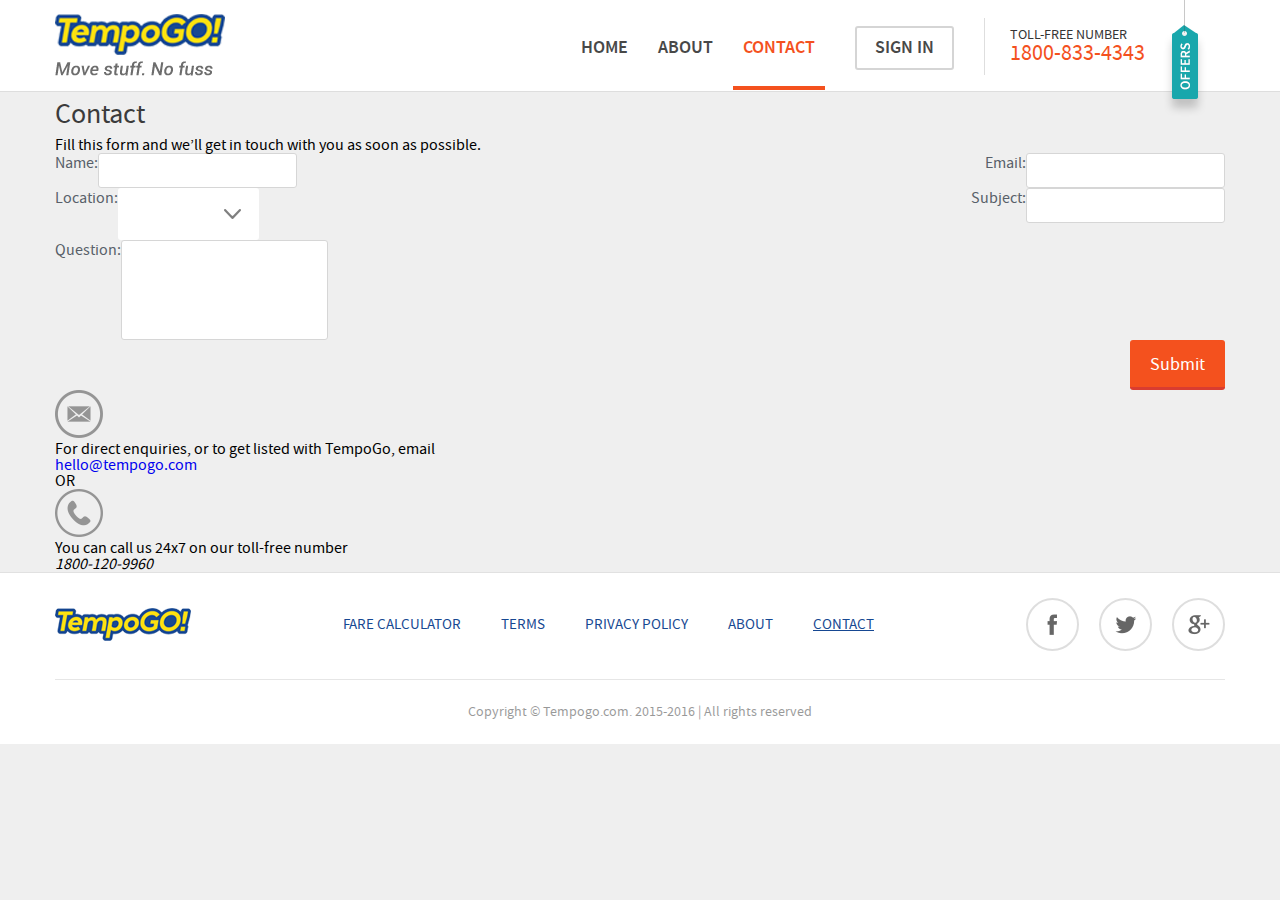
<file: contact.html>
<!DOCTYPE HTML>
<html lang="en">
   <head>
      <!-- Meta Tags -->
      <meta http-equiv="Content-Type" content="text/html; charset=UTF-8">
      <meta http-equiv="X-UA-Compatible" content="IE=edge">
      <meta name="keywords" content="" />
      <meta name="description" content="" />
      <meta name="viewport" content="width=device-width, initial-scale=1, maximum-scale=1, user-scalable=no">
      <!-- Title -->
      <title>TempoGO! - Move stuff. No Fuss</title>
      <!-- Favicon icon -->
      <link rel="shortcut icon" href="images/favicon.ico" />
      <!-- CSS StyleSheets -->
      <link rel="stylesheet" type="text/css" href="css/fonts.css" media="all">
      <link rel="stylesheet" type="text/css" href="css/reset.css" media="all">
      <link rel="stylesheet" type="text/css" href="css/styles.css" media="all">
      <link rel="stylesheet" type="text/css" href="css/media.css" media="all">
      <!-- prefixfree.min.js for Break free from CSS prefix hell! -->
      <script type="text/javascript" src="js/prefixfree.min.js"></script> 
      <!-- html5shiv.min.js & respond.min.js for IE -->
      <!--[if lt IE 9]>
      <script type="text/javascript" src="js/html5shiv.min.js"></script>
      <script type="text/javascript" src="js/respond.min.js"></script>
      <link rel="stylesheet" type="text/css" href="css/ie.css" media="all">
      <![endif]-->
      <!-- selectivizr-min.js for IE -->
      <script type="text/javascript" src="js/nwmatcher.js"></script>
      <!--[if (gte IE 6)&(lte IE 8)]>
      <script type="text/javascript" src="js/selectivizr-min.js"></script>
      <noscript>
         <link rel="stylesheet" type="text/css" href="css/styles.css" media="all" />
      </noscript>
      <![endif]-->
      <!-- JQuery & JavaScrip -->
      <script type="text/javascript" src="js/jquery-1.11.3.min.js"></script>
      <script type="text/javascript" src="js/script.js"></script>
   </head>
   <body>
      <div id="main">
         <header id="header">
            <div class="wrapper clearfix">
               <a href="#" class="mblNav pullLeft"><img src="images/mob_nav.png" alt=""></a>
               <div class="nav-overlay"></div>
               <!-- Shows only in mobile -->
               
               <a href="index.html" class="logo pullLeft"><img src="images/h_logo.png" alt=""></a>
               <div class="headerNav pullRight">
                  <nav class="pullLeft">
                     <ul class="navigation clearfix">
                        <li><a href="index.html">HOME</a></li>
                        <!-- <li><a href="#">HOW IT WORKS</a></li> -->
                        <li><a href="aboutus.html">ABOUT</a></li>
                        <li class="active"><a href="contact.html">CONTACT</a></li>
                        <li class="mblShow"><a href="#">Sign up</a></li>
                        <li class="mblShow"><a href="#">Login</a></li>
                     </ul>
                  </nav>
                  <a href="#" class="signIn pullLeft">Sign in</a>
                  <div class="toolFree pullLeft">
                     Toll-Free Number
                     <span>1800-833-4343</span>
                  </div>
               </div>
               <a href="#" class="offers">
                  <img src="images/h_offers.png" alt="">
               </a>
            </div>
         </header>
         <!--  -->
         <article class="contentMain" id="innerPage">
            <section class="main_section">
               <div class="wrapper">
                  <h1>Contact</h1>
                  <div class="main_section_holder">
                     <div class="contact_holder">
                        <h3>Fill this form and we’ll get in touch with you as soon as possible.</h3>
                        <form action="#">
                           <fieldset>
                              <div class="contact_cnt">
                                 <div class="each_row clearfix">
                                    <div class="pullLeft w50 clearfix">
                                       <label for="name" class="lbl01 pullLeft">Name:</label>
                                       <div class="w75 pullLeft">
                                          <input type="text" class="input01" id="name" required>
                                       </div>
                                    </div>
                                    <div class="pullRight w50">
                                       <label for="email" class="lbl01 pullLeft">Email:</label>
                                       <div class="w75 pullLeft">
                                          <input type="email" class="input01" id="email" required>
                                       </div>
                                    </div>
                                 </div>
                                 <div class="each_row clearfix">
                                    <div class="pullLeft w50 clearfix">
                                       <label for="location" class="lbl01 pullLeft">Location:</label>
                                       <div class="w75 pullLeft">
                                          <span class="custom-dropdown custom-dropdown--white">
                                             <select class="custom-dropdown__select" name="" id="location" required>
                                                <option value="0" selected="selected"></option>
                                                <option value="1">Goa</option>
                                                <option value="2">Mumbai</option>
                                                <option value="3">Pune</option>
                                                <option value="4">Bangalore</option>
                                             </select>
                                          </span>
                                       </div>
                                    </div>
                                    <div class="pullRight w50">
                                       <label for="subject" class="lbl01 pullLeft">Subject:</label>
                                       <div class="w75 pullLeft">
                                          <input type="text" class="input01" id="subject" required>
                                       </div>
                                    </div>
                                 </div>
                                 <div class="each_row question">
                                    <div class="clearfix">
                                       <label for="question" class="lbl01 pullLeft">Question:</label>
                                       <div class="w88 pullLeft">
                                          <textarea name="" id="question" class="txtarea01" required></textarea>
                                       </div>
                                    </div>
                                 </div>
                                 <div class="each_row clearfix">
                                    <div class="pullRight">
                                       <button type="submit" class="defaultBtn">Submit</button>
                                    </div>
                                 </div>
                              </div>
                           </fieldset>
                        </form>
                        <ul class="contact_info clearfix">
                           <li>
                              <img src="images/contact01.png" alt="">
                              <div>
                                 <p>For direct enquiries, or to get listed with TempoGo, email</p>
                                 <a href="mailto:hello@tempogo.com">hello@tempogo.com</a>
                              </div>
                           </li>
                           <li><span class="or">OR</span></li>
                           <li>
                              <img src="images/contact02.png" alt="">
                              <div>
                                 <p>You can call us 24x7 on our toll-free number</p>
                                 <em>1800-120-9960</em>
                              </div>
                           </li>
                        </ul>
                     </div>
                  </div>
               </div>
            </section>
         </article>
         <!--  -->
         <footer id="footer">
            <div class="wrapper">
               <div class="clearfix">
                  <a href="index.html" class="logo pullLeft"><img src="images/f_logo.png" alt=""></a>
                  <ul class="fNav">
                     <li><a href="farecalulator.html">FARE CALCULATOR</a></li>
                     <li><a href="#">TERMS</a></li>
                     <li><a href="#">PRIVACY POLICY</a></li>
                     <li><a href="aboutus.html">ABOUT</a></li>
                     <li class="active"><a href="contact.html">CONTACT</a></li>
                  </ul>
                  <ul class="fSocial pullRight">
                     <li><a href="#"><img src="images/f_social01.png" alt=""></a></li>
                     <li><a href="#"><img src="images/f_social02.png" alt=""></a></li>
                     <li><a href="#"><img src="images/f_social03.png" alt=""></a></li>
                  </ul>
               </div>
               <p>Copyright © Tempogo.com. 2015-2016  |  All rights reserved</p>
            </div>
         </footer>
         <!--  -->
      </div>
      <!-- Main -->
   </body>
</html>
</file>
<file: css/fonts.css>
/* Generated by Font Squirrel (http://www.fontsquirrel.com) on August 13, 2015 */

@font-face {
    font-family: 'source_sans_proregular';
    src: url('../fonts/sourcesanspro-regular-webfont.eot');
    src: url('../fonts/sourcesanspro-regular-webfont.eot?#iefix') format('embedded-opentype'),
         url('../fonts/sourcesanspro-regular-webfont.woff2') format('woff2'),
         url('../fonts/sourcesanspro-regular-webfont.woff') format('woff'),
         url('../fonts/sourcesanspro-regular-webfont.ttf') format('truetype'),
         url('../fonts/sourcesanspro-regular-webfont.svg#source_sans_proregular') format('svg');
    font-weight: normal;
    font-style: normal;
}

@font-face {
    font-family: 'source_sans_proitalic';
    src: url('../fonts/sourcesanspro-it-webfont.eot');
    src: url('../fonts/sourcesanspro-it-webfont.eot?#iefix') format('embedded-opentype'),
         url('../fonts/sourcesanspro-it-webfont.woff2') format('woff2'),
         url('../fonts/sourcesanspro-it-webfont.woff') format('woff'),
         url('../fonts/sourcesanspro-it-webfont.ttf') format('truetype'),
         url('../fonts/sourcesanspro-it-webfont.svg#source_sans_proitalic') format('svg');
    font-weight: normal;
    font-style: normal;
}

@font-face {
    font-family: 'source_sans_prosemibold';
    src: url('../fonts/sourcesanspro-semibold-webfont.eot');
    src: url('../fonts/sourcesanspro-semibold-webfont.eot?#iefix') format('embedded-opentype'),
         url('../fonts/sourcesanspro-semibold-webfont.woff2') format('woff2'),
         url('../fonts/sourcesanspro-semibold-webfont.woff') format('woff'),
         url('../fonts/sourcesanspro-semibold-webfont.ttf') format('truetype'),
         url('../fonts/sourcesanspro-semibold-webfont.svg#source_sans_prosemibold') format('svg');
    font-weight: normal;
    font-style: normal;
}

@font-face {
    font-family: 'source_sans_prolight';
    src: url('../fonts/sourcesanspro-light-webfont.eot');
    src: url('../fonts/sourcesanspro-light-webfont.eot?#iefix') format('embedded-opentype'),
         url('../fonts/sourcesanspro-light-webfont.woff2') format('woff2'),
         url('../fonts/sourcesanspro-light-webfont.woff') format('woff'),
         url('../fonts/sourcesanspro-light-webfont.ttf') format('truetype'),
         url('../fonts/sourcesanspro-light-webfont.svg#source_sans_prolight') format('svg');
    font-weight: normal;
    font-style: normal;
}


@font-face {
		font-family: 'rupee_foradian';
		src: url('../fonts/rupee_foradian-webfont.eot');
		src: url('../fonts/rupee_foradian-webfont.eot?#iefix') format('embedded-opentype'),
				 url('../fonts/rupee_foradian-webfont.woff') format('woff'),
				 url('../fonts/rupee_foradian-webfont.ttf') format('truetype'),
				 url('../fonts/rupee_foradian-webfont.svg#rupee_foradianregular') format('svg');
		font-weight: normal;
		font-style: normal;
}
</file>
<file: css/styles.css>
@charset "UTF-8";
/* CSS Document */
.clearfix:before, .clearfix:after{content: ""; display: table}
.clearfix:after{clear: both;}
.clearfix{zoom: 1;}

.pullLeft {
    float: left;
}

.pullRight {
    float: right;
}

*, *:before, *:after {
    -webkit-box-sizing: border-box;
    -moz-box-sizing: border-box;
    box-sizing: border-box;
}

#main, #header, .contentMain, #footer {
    width: 100%;
}

#main, .contentMain {
    background-color: #efefef;
}

#innerPage {
    padding-top: 92px;
}

#header, #footer {
    background-color: #fff;
}

.wrapper {
    width: 100%;
    max-width: 1170px;
    margin: 0 auto;
}

/* Header */
#header {
    padding-bottom: 1px;
    border-bottom: #dedede 1px solid;
    position: fixed;
    top: 0;
    left: 0;
    z-index: 3;
}

#header .wrapper {
    padding-right: 80px;
    position: relative;
}

#header .mblNav,
.nav-overlay {
    display: none;
}

#header .logo {
    width: 170px;
    margin: 14px 0;
}

#header .logo img {
    width: 100%;
    height: auto;
    display: block;
}

#header .offers {
    width: 80px;
    position: absolute;
    right: 0;
    top: 0;
}

#header .offers img {
    display: block;
    margin: 0 auto;
}

#header .headerNav {
    margin-top: 18px;
}

#header nav {
    margin-top: 20px;
}

ul.navigation li {
    float: left;
    margin-left: 10px;
}

ul.navigation li:first-child {
    margin-left: 0;
}

ul.navigation li.mblShow {
    display: none;
}

ul.navigation li a {
    display: block;
    border-bottom: #FFF 4px solid;
    padding: 0 10px 28px;
    font: 18px/20px 'source_sans_prosemibold', Arial, Helvetica, sans-serif;
    color: #484848;
    text-transform: uppercase;
    transition: all 0.5s;
}

ul.navigation li:hover a,
ul.navigation li:active a,
ul.navigation li.active a {
    border-color: #f4511e;
    color: #f4511e;
}

#header .signIn {
    margin: 8px 30px 5px;
    padding: 10px 18px;
    border: #d5d5d5 2px solid;
    border-radius: 3px;
    font: 18px/20px 'source_sans_prosemibold', Arial, Helvetica, sans-serif;
    color: #484848;
    text-transform: uppercase;
    transition: all 0.5s;
}

#header .signIn:hover,
#header .signIn:active {
    border-color: #f4511e;
    color: #f4511e;
}

#header .toolFree {
    margin-bottom: 15px;
    padding: 10px 0 10px 25px;
    border-left: #dedede 1px solid;
    font-size: 14px;
    line-height: 1em;
    color: #343434;
    text-transform: uppercase;
}

#header .toolFree span {
    display: block;
    font-size: 22px;
    line-height: 23px;
    color: #f4511e;
}

#innerPage {
    padding-top: 92px;
}

/* Combo box */
.custom-dropdown {
    width: 100%;
    display: inline-block;
    vertical-align: middle;
    position: relative;
}

.custom-dropdown--large {
    font-size: 1.250em;
}

.custom-dropdown--small {
    font-size: 1.250em;
}

.custom-dropdown__select {
    /* accommodate with the pseudo elements for the dropdown arrow */
    -webkit-appearance: none;
    -moz-appearance: none;
    appearance: none;
    width: 100%;
    height: 2.6em;
    padding: 0.5em 1.750em 0.5em 1em;
    /* add some space*/
    margin: 0;
    border: none;
    border-radius: 3px;
    /* remove default margins */
    font: 1.250em/1.6em 'source_sans_proregular' ,Arial,Helvetica,sans-serif;
    color: rgba(0,0,0,.9);
    /* inherit size from .custom-dropdown */
    background: #fff;
}

ul.search_list .custom-dropdown__select {
    height: 2.5em;
    line-height: 1.5em;
    border: #c4c4c4 1px solid;
}

.custom-dropdown::before,
.custom-dropdown::after {
    content: "";
    position: absolute;
    pointer-events: none;
}

.custom-dropdown::after {
    /* Custom dropdown arrow */
    width: 2.188em;
    height: 100%;
    background: left center url('../images/combo_arw.png') no-repeat;
    -webkit-background-size: 2.188em auto;
    background-size: 2.188em auto;
    right: 0;
    top: 0;
}

.custom-dropdown::before {
    /* Custom dropdown arrow cover */
    width: 2.188em;
    height: 100%;
    right: 0;
    top: 0;
}

@supports (pointer-events: none) and ((-webkit-appearance: none) or (-moz-appearance: none) or (appearance: none)) {
    .custom-dropdown__select[disabled] {
        color: rgba(0,0,0,.5);
    }

    .custom-dropdown.custom-dropdown--disabled::after {
        color: rgba(0,0,0,.1);
    }

    /* White dropdown style */
    .custom-dropdown--white::before {
        top: 0;
        bottom: 0;
    }

    .custom-dropdown--white::after {
        color: rgba(0,0,0,.9);
    }

    /* FF only temp fix */
    @-moz-document url-prefix() {
        .custom-dropdown__select {
            padding-right: 1.750em;
        }

        .custom-dropdown--large .custom-dropdown__select {
            padding-right: 1.750em;
        }

        .custom-dropdown--small .custom-dropdown__select {
            padding-right: 1.750em;
        }
    }
}

/* Buttons */
.defaultBtn {
    height: 2.778em;
    margin: 0;
    padding: 0 1.111em;
    border-width: 0 0 3px 0;
    border-color: #d93c30;
    border-style: solid;
    border-radius: 3px;
    font: 1.125em/2.778em 'source_sans_proregular' ,Arial,Helvetica,sans-serif;
    color: #FFF;
    text-align: center;
    background-color: #f4511e;
    outline: none;
    cursor: pointer;
    transition: all 0.5s;
}

.defaultBtn:hover,
.defaultBtn:active {
    background-color: #d93c30;
}

.primaryBtn {
    height: 3.056em;
    margin: 0;
    padding: 0;
    display: block;
    border-width: 0 0 3px 0;
    border-color: #13386f;
    border-style: solid;
    border-radius: 3px;
    font: 1.125em/3.056em 'source_sans_prosemibold' ,Arial,Helvetica,sans-serif;
    color: #ffffff;
    text-align: center;
    background-color: #194991;
    outline: none;
    cursor: pointer;
    transition: all 0.5s;
}

.primaryBtn:hover,
.primaryBtn:active {
    background: #13386f;
}

.secondaryBtn {
    height: 2.778em;
    margin: 0;
    padding: 0 1.111em;
    display: block;
    border: 1px solid #c4c4c4;
    border-radius: 3px;
    font: 1.125em/2.778em 'source_sans_proregular' ,Arial,Helvetica,sans-serif;
    color: #4d4d4d;
    text-align: center;
    background-color: #efefef;
    outline: none;
    cursor: pointer;
    transition: all 0.5s;
}

.secondaryBtn:hover {
    background: #E1E1E1;
}

/*Scroll bar*/
.mCSB_scrollTools .mCSB_dragger .mCSB_dragger_bar {
    width: 10px !important;
    background: #dadada !important;
    border-radius: 0 !important;
}

.mCSB_draggerRail {
    width: 10px !important;
    background: #ebebeb !important;
    border-radius: 0 !important;
}

h1 {
    font: 1.750em/1.607em 'source_sans_proregular' ,Arial,Helvetica,sans-serif;
    color: #3b3b3b;
}

label.lbl01 {
    display: block;
    font: 1em/1.250em 'source_sans_proregular' ,Arial,Helvetica,sans-serif;
    color: #585f69;
}

input[type="checkbox"].chk01 {
    margin: 0;
    padding: 0;
}

input[type="text"].input01,
input[type="email"].input01 {
    display: block;
    margin: 0;
    border: 1px solid #d6d6d6;
    border-radius: 3px;
    font: 16px/35px 'source_sans_proregular' ,Arial,Helvetica,sans-serif;
    height: 35px;
    padding: 0 15px;
    color: #484848;
}

.txtarea01 {
    display: block;
    width: 100%;
    margin: 0;
    border: 1px solid #d6d6d6;
    border-radius: 3px;
    font: 16px/35px 'source_sans_proregular' ,Arial,Helvetica,sans-serif;
    height: 100px;
    padding: 0 15px;
    color: #484848;
    overflow: auto;
}


/* Results Page */
/*Search_holder*/
.search_holder {
    width: 100%;
    background: #ffffff;
    padding: 0.938em 0;
    box-shadow: 5px 5px 5px #d9d9d9;
}

ul.search_list {
    padding: 0.938em 0;
}

ul.search_list > li {
    min-width: 13.4285714%;
    max-width: 13.4285714%;
    display: block;
    float: left;
    margin-right: 1%;
}

ul.search_list > li:last-child {
    float: right;
    margin: 0;
}

ul.search_list > li.fromTo input {
    width: 100%;
    height: 2.5em;
    padding: 0 1.944em 0 0.833em;
    border: #c4c4c4 1px solid;
    border-radius: 3px;
    font: 1.250em/2.389em 'source_sans_proregular' ,Arial,Helvetica,sans-serif;
    background: #FFF right center url('../images/combo_arw.png') no-repeat;
    -webkit-background-size: 1.944em auto;
    background-size: 1.944em auto;
}

ul.search_list > li.dateTime .form-group {
    margin-bottom: 0;
    border: #c4c4c4 1px solid;
    border-radius: 3px;
}

ul.search_list > li.dateTime .form-control {
    height: 2.389em;
    padding: 0 0 0 1.111em;
    border: none;
    border-radius: 3px 0 0 3px;
    font: 1.250em/2.389em 'source_sans_proregular' ,Arial,Helvetica,sans-serif;
    box-shadow: none;
}

ul.search_list > li.dateTime .input-group-addon {
    width: 1.944em;
    height: 2.389em;
    padding: 0;
    border: none;
    border-radius: 0 3px 3px 0;
    font: 1.250em/2.389em 'source_sans_proregular' ,Arial,Helvetica,sans-serif;
    background: #FFF left center url('../images/combo_arw.png') no-repeat;
    -webkit-background-size: 1.944em auto;
    background-size: 1.944em auto;
}

ul.already_search_list {
    line-height: 3.125em;
    display: none;
}

ul.already_search_list li {
    display: inline-block;
    line-height: normal;
    vertical-align: middle;
    margin-right: 4%;
    position: relative;
}

ul.already_search_list li.line:before {
    content: " ";
    position: absolute;
    top: 75%;
    left: -30%;
    width: 6px;
    height: 2px;
    background: #6c7071;
}

ul.already_search_list li p {
    font: 1.5em/1.042em 'source_sans_proregular' ,Arial,Helvetica,sans-serif;
    color: #6c7071;
}

ul.already_search_list li p span {
    font-size: 0.750em;
}

ul.already_search_list li p.title {
    font-size: 0.5em;
    color: #999999;
    text-transform: uppercase;
    margin-bottom: 0.208em;
}

ul.already_search_list li:last-child {
    margin: 0;
    float: right;
}
/*END Search_holder*/

.page_title {
    margin: 2.813em 0 1.250em;
    position: relative;
}

.page_title .more_btn {
    display: block;
    background: #ffffff;
    padding: 0 0.833em;
    border: 1px solid #c4c4c4;
    border-radius: 3px;
    height: 2.5em;
    font: 1.125em/2.5em 'source_sans_prosemibold' ,Arial,Helvetica,sans-serif;
    color: #565a5c;
    position: relative;
    z-index: 2;
    cursor: pointer;
    transition: all 0.5s ease-out 0s;
}

.page_title .more_btn.active {
    border-bottom: 0;
    border-bottom-left-radius: 0;
    border-bottom-right-radius: 0;
    transition: all 0.5s ease-out 0s;
}

.page_title .more_btn.active img {
    transform: rotate(90deg);
    transition: all 0.5s ease-out 0s;
}

.page_title .more_btn img {
    margin-right: 0.556em;
    transition: all 0.5s ease-out 0s;
}

/*Filter*/
.filter_dropdown {
    width: 100%;
    padding-bottom: 1.250em;
    background: #ffffff;
    border: 1px solid #d4d4d4;
    box-shadow: 2px 2px 2px #d4d4d4;
    position: absolute;
    top: 2.750em;
    left: 0;
    display: none;
    z-index: 1;
}

.filter_dropdown .filter_action .defaultBtn {
    width: 160px;
    margin: 0 1.875em 0 1.250em;
}

ul.filter_cnt_list {
    margin-bottom: 1.563em;
}

ul.filter_cnt_list > li {
    display: block;
    float: left;
    width: 25%;
    border-right: 1px solid #e4e4e4;
}

ul.filter_cnt_list > li:last-child {
}

ul.filter_cnt_list > li .filter_heading {
    border-bottom: 1px solid #d4d4d4;
    padding: 0.938em 1.875em;
}

ul.filter_cnt_list > li .filter_heading p {
    font: 1.125em/1.111em 'source_sans_proregular' ,Arial,Helvetica,sans-serif;
    color: #4d4d4d;
}

ul.filter_cnt_list > li ul.filter_inner_list {
    height: 160px;
    padding: 0.938em 0.625em 0.938em 1.875em;
}

ul.filter_cnt_list > li ul.filter_inner_list li {
    display: block;
    padding: 0.938em 0;
}

ul.filter_cnt_list > li ul.filter_inner_list li .chk01 {
    display: block;
}

ul.filter_cnt_list > li ul.filter_inner_list li span {
    line-height: 0.813em;
    margin-left: 0.938em;
}
/*END Filter*/

.rs {
    font-family: "rupee_foradian",Arial,Helvetica,sans-serif;
    font-size: 0.9em;
}

.pl10 {
    padding-left: 10px;
}

ul.vehicle_list > li {
    display: block;
    background: #ffffff;
    padding: 0.625em;
    width: 32%;
    float: left;
    margin-bottom: 2.188em;
}

ul.vehicle_list > li:nth-child(3n+2) {
    margin: 0 2% 2.188em 2%;
}

ul.vehicle_list > li .img_holder {
    position: relative;
    margin-bottom: 1.250em;
}

ul.vehicle_list > li .img_holder img {
    display: block;
    margin: 0 auto;
    width: 100%;
    height: auto;
}

ul.vehicle_list > li .img_holder p {
    position: absolute;
    bottom: 0;
    left: 0;
    background: url(../images/vechical_bg.png);
    font: 1.875em/1.167em 'source_sans_prosemibold' ,Arial,Helvetica,sans-serif;
    color: #ffffff;
    padding: 0.167em 0.5em;
    height: 1.5em;
    min-width: 200px;
}

ul.vehicle_list > li .img_holder p span {
    font-family: 'source_sans_proitalic' ,Arial,Helvetica,sans-serif;
    font-size: 0.533em;
    color: #d0d0d0;
}

ul.vehicle_list > li .vechical_cnt {
    margin-bottom: 25px;
}

ul.vehicle_list > li .vechical_cnt h2 {
    font: 1.625em/1.154em 'source_sans_prosemibold' ,Arial,Helvetica,sans-serif;
    color: #222222;
    margin-bottom: 0.577em;
}

ul.vehicle_list > li .vechical_cnt p {
    font: 1em/1.250em 'source_sans_proitalic' ,Arial,Helvetica,sans-serif;
    color: #333333;
}

ul.vehicle_list > li .vechical_decp {
    margin-bottom: 0.625em;
}

ul.vehicle_list > li .vechical_decp .each_row {
    padding: 0.625em;
    border-top: 1px solid #ededed;
}

ul.vehicle_list > li .vechical_decp .each_row > div {
    font: 1em/1.250em 'source_sans_prosemibold' ,Arial,Helvetica,sans-serif;
    color: #b5b5b6;
    width: 45%;
}

ul.vehicle_list > li .vechical_decp .each_row > div span {
    font: 1em/1.250em 'source_sans_prosemibold' ,Arial,Helvetica,sans-serif;
    color: #585f69;
}

ul.vehicle_list > li .vechical_decp .each_row > div .rs {
    font-size: 1em;
    line-height: 1.250em;
    padding-right: 0.313em;
}

/* Footer */
#footer {
    border-top: #e1e1e1 1px solid;
}

#footer .wrapper > div {
    padding: 25px 0;
    border-bottom: #e6e6e6 1px solid;
    text-align: center;
}

#footer .logo {
    width: 136px;
    margin: 10px 0;
}

#footer .logo img {
    width: 100%;
    height: auto;
    display: block;
}

#footer ul.fSocial li {
    float: left;
    margin-left: 20px;
    border: #dedede 2px solid;
    border-radius: 50%;
    transition: all 0.5s;
}

#footer ul.fSocial li:first-child {
    margin-left: 0;
}

#footer ul.fSocial li a {
    display: block;
    padding: 13.5px;
}

#footer ul.fSocial li a img {
    display: block;
}

#footer ul.fSocial li:hover,
#footer ul.fSocial li:active {
    border-color: #f4511e;
}

#footer ul.fNav {
    margin: 16.5px 0;
    display: inline-block;
}

#footer ul.fNav li {
    float: left;
    margin: 0 20px;
}

#footer ul.fNav li:first-child {
    margin-left: 0;
}

#footer ul.fNav li:last-child {
    margin-right: 0;
}

#footer ul.fNav li a {
    display: block;
    font-size: 15px;
    line-height: 20px;
    color: #164892;
    text-transform: uppercase;
}

#footer ul.fNav li:hover a,
#footer ul.fNav li:active a,
#footer ul.fNav li.active a {
    text-decoration: underline;
}

#footer .wrapper > p {
    display: block;
    padding: 20px 0;
    font-size: 14px;
    line-height: 24px;
    color: #000;
    text-align: center;
    opacity: 0.4;
}
</file>
<file: css/media.css>
@media screen and (max-width : 800px) {
/* Contact */
    .contact_cnt .each_row {
        margin-bottom: 0;
    }

    .contact_cnt,
	.contact_cnt .each_row .w50,
	.contact_cnt .each_row .w75,
	.contact_cnt .each_row.question .w88 {
        width: 100%;
    }

    .contact_cnt .each_row .w50,
	.contact_cnt .each_row.question {
        margin-bottom: 1.563em;
    }

    .contact_cnt .each_row label.lbl01 {
        display: none;
    }

    ul.contact_info {
        margin-top: 2em;
    }

    ul.contact_info li {
        width: 100%;
    }

    ul.contact_info li:nth-child(3n+2) {
        width: 100%;
        padding: 0;
    }

    #innerPage > .wrapper {
        overflow: visible;
    }

    .page_title .more_btn {
        height: auto;
        padding: 0.250em;
        text-indent: -9999px;
        background: #fff center center url('../images/morefilter_icon.png') no-repeat;
    }

    .page_title .more_btn img {
        display: none;
    }

    .filter_dropdown {
        width: 110%;
        margin-left: -5%;
        margin-right: -5%;
        border-width: 0 0 1px 0;
        box-shadow: none;
        top: 3.4em;
    }

    ul.filter_cnt_list > li {
        width: 50%;
    }

    ul.filter_cnt_list > li .filter_heading {
        border-width: 1px 0;
        border-color: #d4d4d4;
        border-style: solid;
    }

    ul.filter_cnt_list > li ul.filter_inner_list {
        height: 150px;
    }

    ul.filter_cnt_list > li ul.filter_inner_list li span {
        max-width: 70%;
    }

    .filter_dropdown .filter_action button,
	.filter_dropdown .filter_action .defaultBtn {
        width: auto;
        min-width: 75px;
        margin: 0 0.625em;
    }
}
</file>
<file: css/ie.css>
{behavior: url(css/PIE.htc);}
</file>
